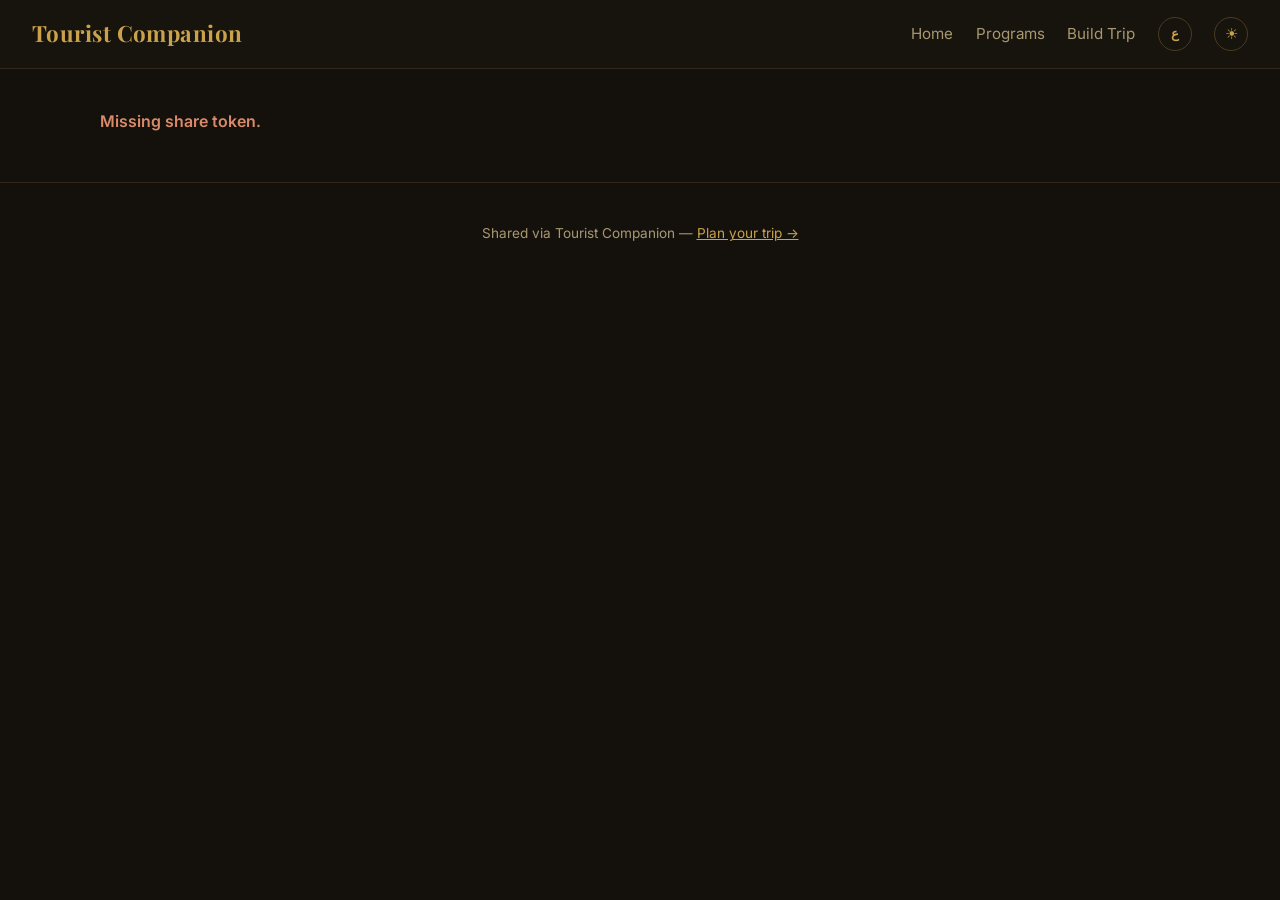
<file: website/Gradtouristcompanion/share.html>
<!DOCTYPE html>
<html lang="en">
<head>
  <meta charset="UTF-8" />
  <meta name="viewport" content="width=device-width, initial-scale=1.0" />
  <title>Shared Trip — Tourist Companion</title>
  <link rel="icon" href="favicon.png" />
  <script src="js/theme.js"></script>
  <script src="js/i18n.js"></script>
  <link rel="stylesheet" href="css/app.css" />
</head>
<body>
  <header class="app-header">
    <div class="logo" data-i18n="brand">Tourist Companion</div>
    <nav>
      <a href="index.html" data-i18n="nav.home">Home</a>
      <a href="programs.html" data-i18n="nav.programs">Programs</a>
      <a href="build.html" data-i18n="nav.build">Build Trip</a>
      <button class="lang-toggle" onclick="toggleLang()" aria-label="Switch language">ع</button>
      <button class="theme-toggle" onclick="toggleTheme()" aria-label="Toggle theme">☀</button>
    </nav>
  </header>

  <main>
    <div id="status"></div>
    <div id="content"></div>
  </main>

  <footer class="app-footer"><span data-i18n="share.footer">Shared via Tourist Companion</span> —
    <a href="build.html" data-i18n="footer.plan_cta">Plan your trip →</a></footer>

  <script src="js/itinerary.js"></script>
  <script src="js/map.js"></script>
  <script>
    const $ = id => document.getElementById(id);
    let trip = null;

    (async () => {
      const token = new URLSearchParams(location.search).get('t');
      if (!token) { fail(t('share.missing')); return; }
      const res = await fetch(`/api/shared/${encodeURIComponent(token)}`);
      if (!res.ok) { fail(t('share.invalid')); return; }
      trip = await res.json();
      renderShared();
    })();

    function renderShared() {
      if (!trip) return;
      const esc = s => { const d = document.createElement('div'); d.textContent = s; return d.innerHTML; };
      const plan = trip.plan;
      document.title = `${trip.name} — ${t('brand')}`;
      $('content').innerHTML = `
        <h1>${esc(trip.name)}</h1>
        <p class="subtitle">${t('share.subtitle')} · ${plan.total_places} ${t('summary.places')}
          ${t('share.over')} ${plan.days.length} ${tPlural(plan.days.length)}</p>
        <div class="summary">
          <div><b>${plan.total_places}</b> ${t('summary.places')}</div>
          <div><b><span data-egp="${plan.total_cost}">${Currency.fmt(plan.total_cost)}</span></b> ${t('share.in_tickets')}</div>
          <div><b>${plan.days.length}</b> ${tPlural(plan.days.length)}</div>
        </div>
        <div class="toolbar no-print">
          <button class="btn secondary" onclick="window.print()">${t('btn.print')}</button>
          <button class="btn secondary" onclick="downloadIcs(trip.plan, trip.name)">${t('btn.ics')}</button>
          <label for="currency" style="margin:0 0 0 auto;">${t('label.currency')}</label>
          <select id="currency">
            <option>EGP</option><option>USD</option><option>EUR</option><option>GBP</option>
          </select>
        </div>
        <div id="trip-map" class="trip-map no-print"></div>
        <div id="days-container"></div>`;
      renderItinerary($('days-container'), plan);
      if (window.TripMap) TripMap.render($('trip-map'), plan);
      Currency.init($('currency'));
    }

    function fail(msg) {
      $('status').className = 'error';
      $('status').textContent = msg;
    }

    document.addEventListener('langchange', renderShared);
  </script>
</body>
</html>
</file>
<file: website/Gradtouristcompanion/css/app.css>
/* Tourist Companion — design system (Luxury theme).
   Dark is the default; [data-theme="light"] overrides the tokens.
   Every colour is a token so the two themes share one set of components. */

@import url('https://fonts.googleapis.com/css2?family=Inter:wght@400;500;600;700&family=Playfair+Display:wght@500;600;700&display=swap');
@import url('https://fonts.googleapis.com/css2?family=Cairo:wght@400;500;600;700&family=El+Messiri:wght@500;600;700&display=swap');

:root {
  --bg: #14110d;
  --surface: #1c1710;
  --surface-2: #211a10;
  --header-bg: #17130d;
  --border: #33291a;
  --border-strong: #4a3c22;
  --text: #ece2cf;
  --text-muted: #a89871;
  --gold: #c9a24b;
  --gold-strong: #d9b869;
  --on-gold: #14110d;
  --danger: #d98a6a;
  --ok: #8fbf7f;
  --shadow: 0 6px 24px rgba(0, 0, 0, .35);

  --font-head: 'Playfair Display', Georgia, serif;
  --font-body: 'Inter', 'Segoe UI', system-ui, sans-serif;
  --radius: 8px;
  --radius-lg: 14px;
  --maxw: 1120px;
}

:root[data-theme="light"] {
  --bg: #f3e7cb;          /* warm sand — softer than the old bright ivory */
  --surface: #fbf4e3;
  --surface-2: #ede0c2;
  --header-bg: #f8f0dc;
  --border: #e4d4ad;
  --border-strong: #d0ba86;
  --text: #3a2c18;
  --text-muted: #8a7448;
  --gold: #b07d24;
  --gold-strong: #935f14;
  --on-gold: #ffffff;
  --danger: #b0431f;
  --ok: #3b7d2f;
  --shadow: 0 6px 20px rgba(120, 90, 30, .14);
}

* { margin: 0; padding: 0; box-sizing: border-box; }

body {
  font-family: var(--font-body);
  background: var(--bg);
  color: var(--text);
  line-height: 1.6;
  -webkit-font-smoothing: antialiased;
}

h1, h2, h3, .logo { font-family: var(--font-head); font-weight: 700; }
a { color: var(--gold-strong); }

/* --- header / nav --- */
header.app-header {
  background: var(--header-bg);
  border-bottom: 1px solid var(--border);
  padding: 1rem 2rem;
  display: flex;
  justify-content: space-between;
  align-items: center;
  flex-wrap: wrap;
  gap: .6rem;
  position: sticky;
  top: 0;
  z-index: 50;
}
header.app-header .logo { font-size: 1.4rem; color: var(--gold); letter-spacing: .02em; }
header.app-header nav { display: flex; align-items: center; gap: 1.4rem; flex-wrap: wrap; }
header.app-header a { color: var(--text-muted); text-decoration: none; font-size: .95rem; font-family: var(--font-body); }
header.app-header a:hover { color: var(--gold); }
header.app-header .user { color: var(--gold); font-weight: 600; }

.theme-toggle, .lang-toggle {
  background: transparent;
  border: 1px solid var(--border-strong);
  color: var(--gold);
  width: 34px; height: 34px;
  border-radius: 50%;
  cursor: pointer;
  font-size: 15px;
  line-height: 1;
}
.lang-toggle { font-size: 13px; font-weight: 600; }
.theme-toggle:hover, .lang-toggle:hover { border-color: var(--gold); }

main { max-width: var(--maxw); margin: 2.5rem auto; padding: 0 1.25rem; }
h1 { font-size: 2rem; margin-bottom: .5rem; color: var(--text); }
.subtitle { color: var(--text-muted); margin-bottom: 2rem; max-width: 640px; }

/* --- cards / forms --- */
.card {
  background: var(--surface);
  border: 1px solid var(--border);
  border-radius: var(--radius-lg);
  padding: 1.5rem;
}
form.grid {
  display: grid;
  grid-template-columns: repeat(auto-fit, minmax(180px, 1fr));
  gap: 1rem;
  align-items: end;
}
label { font-weight: 600; font-size: .82rem; color: var(--gold); display: block; margin-bottom: .35rem; letter-spacing: .01em; }
input, select {
  width: 100%;
  padding: .6rem .7rem;
  border: 1px solid var(--border-strong);
  border-radius: var(--radius);
  font-size: 1rem;
  background: var(--bg);
  color: var(--text);
  font-family: var(--font-body);
}
input:focus, select:focus { outline: none; border-color: var(--gold); }
input::placeholder { color: var(--text-muted); }

/* --- buttons --- */
.btn {
  background: var(--gold);
  color: var(--on-gold);
  border: 0;
  border-radius: var(--radius);
  padding: .8rem 1.4rem;
  font-size: 1rem;
  font-weight: 600;
  cursor: pointer;
  font-family: var(--font-body);
  transition: background .15s;
}
.btn:hover { background: var(--gold-strong); }
.btn.secondary { background: transparent; color: var(--gold); border: 1px solid var(--gold); }
.btn.secondary:hover { background: transparent; border-color: var(--gold-strong); color: var(--gold-strong); }
.btn.danger { background: transparent; color: var(--danger); border: 1px solid var(--danger); padding: .4rem .9rem; font-size: .9rem; }
.btn.danger:hover { background: transparent; }
.btn.full { grid-column: 1 / -1; width: 100%; }

/* --- interest / constraint chips --- */
.chips { display: flex; flex-wrap: wrap; gap: .5rem; }
.chip {
  border: 1px solid var(--border-strong);
  border-radius: 999px;
  padding: .35rem .9rem;
  cursor: pointer;
  user-select: none;
  font-size: .9rem;
  background: var(--surface);
  color: var(--text-muted);
  transition: all .15s;
}
.chip.on { background: var(--gold); border-color: var(--gold); color: var(--on-gold); }
.constraint-chips { display: flex; gap: .4rem; flex-wrap: wrap; margin: .8rem 0; align-items: center; }
.constraint-chips .chip.removed { text-decoration: line-through; color: var(--text-muted); }

/* --- status --- */
#status { margin: 1.2rem 0; color: var(--text-muted); }
#status.error { color: var(--danger); font-weight: 600; }
#status.ok { color: var(--ok); font-weight: 600; }

/* --- summary + toolbar --- */
.summary {
  background: var(--surface-2);
  border: 1px solid var(--border);
  color: var(--text);
  border-radius: var(--radius-lg);
  padding: 1.1rem 1.5rem;
  margin: 1.5rem 0;
  display: flex;
  gap: 2.5rem;
  flex-wrap: wrap;
  align-items: center;
}
.summary b { display: block; font-size: 1.5rem; color: var(--gold); font-family: var(--font-head); }
.summary .spacer { flex: 1; }
.toolbar { display: flex; gap: .6rem; align-items: center; flex-wrap: wrap; margin: 1rem 0; }
.toolbar .btn { padding: .55rem 1.1rem; font-size: .95rem; }
.toolbar select { width: auto; padding: .5rem .7rem; font-size: .95rem; }

/* --- itinerary day cards --- */
.day {
  background: var(--surface);
  border: 1px solid var(--border);
  border-radius: var(--radius-lg);
  margin-bottom: 1.2rem;
  overflow: hidden;
}
.day-head {
  background: var(--surface-2);
  padding: .8rem 1.3rem;
  font-weight: 600;
  color: var(--gold);
  display: flex;
  justify-content: space-between;
  flex-wrap: wrap;
  gap: .4rem;
  border-bottom: 1px solid var(--border);
}
.stop {
  display: flex;
  gap: 1rem;
  padding: .8rem 1.3rem;
  border-top: 1px solid var(--border);
  align-items: baseline;
}
.stop:first-child { border-top: 0; }
.stop .time { color: var(--gold); font-weight: 600; white-space: nowrap; min-width: 7.5rem; }
.stop .name { flex: 1; }
.stop .meta { color: var(--text-muted); font-size: .85rem; }
.stop .price { font-weight: 600; white-space: nowrap; }
.warn { color: var(--danger); font-size: .85rem; }
.map-link { text-decoration: none; font-size: .85rem; margin-left: .2rem; }
.day-link { color: var(--gold); font-weight: 600; text-decoration: none; margin-left: .6rem; font-size: .9rem; }
.day-link:hover { text-decoration: underline; }
.stop-actions { display: flex; gap: .3rem; align-items: center; }
.icon-btn {
  border: 1px solid var(--border-strong);
  background: var(--surface);
  color: var(--text);
  border-radius: 6px;
  padding: .15rem .45rem;
  cursor: pointer;
  font-size: .85rem;
}
.icon-btn:hover { border-color: var(--gold); }
.icon-btn.on { background: var(--gold); border-color: var(--gold); color: var(--on-gold); }

/* --- programs --- */
.programs { display: grid; grid-template-columns: repeat(auto-fill, minmax(260px, 1fr)); gap: 1.4rem; }
.program-card {
  background: var(--surface);
  border: 1px solid var(--border);
  border-radius: var(--radius-lg);
  overflow: hidden;
  display: flex;
  flex-direction: column;
}
.program-card img { width: 100%; height: 160px; object-fit: cover; }
.program-card .p-body { padding: 1.1rem 1.3rem 1.3rem; display: flex; flex-direction: column; gap: .5rem; flex: 1; }
.program-card h3 { color: var(--gold); font-size: 1.2rem; }
.program-card .p-desc { color: var(--text-muted); font-size: .9rem; flex: 1; }
.program-card .p-meta { color: var(--text-muted); font-size: .82rem; }
.program-card .btn { align-self: flex-start; }

/* --- trip rows --- */
.trip-row {
  display: flex;
  gap: 1rem;
  align-items: center;
  padding: 1rem 1.5rem;
  background: var(--surface);
  border: 1px solid var(--border);
  border-radius: var(--radius-lg);
  margin-bottom: .8rem;
  flex-wrap: wrap;
}
.trip-row .t-name { font-weight: 600; color: var(--gold); flex: 1; min-width: 150px; font-family: var(--font-head); }
.trip-row .t-meta { color: var(--text-muted); font-size: .9rem; }

/* --- auth --- */
.auth-card { max-width: 420px; margin: 3rem auto; }
.tabs { display: flex; margin-bottom: 1.2rem; border-bottom: 1px solid var(--border); }
.tab {
  flex: 1;
  text-align: center;
  padding: .7rem;
  font-weight: 600;
  color: var(--text-muted);
  cursor: pointer;
  border-bottom: 2px solid transparent;
  margin-bottom: -1px;
}
.tab.on { color: var(--gold); border-bottom-color: var(--gold); }
.field { margin-bottom: 1rem; }

footer.app-footer {
  text-align: center;
  color: var(--text-muted);
  padding: 2.5rem 1.25rem;
  font-size: .85rem;
  border-top: 1px solid var(--border);
  margin-top: 3rem;
}
footer.app-footer a { color: var(--gold); }

/* --- homepage --- */
.hero {
  position: relative;
  padding: 6rem 2rem;
  background: linear-gradient(rgba(15, 12, 8, .60), rgba(15, 12, 8, .82)),
              url('../img/pyramids_of_giza.jpg') center / cover;
  color: #f3e8cc;
  text-align: left;
}
.hero .inner { max-width: var(--maxw); margin: 0 auto; }
.hero .eyebrow { font-size: .8rem; letter-spacing: .2em; text-transform: uppercase; color: var(--gold); margin-bottom: 1rem; }
.hero h1 { font-size: 3rem; line-height: 1.1; color: #f3e8cc; max-width: 640px; margin-bottom: 1rem; }
.hero p { font-size: 1.15rem; color: #d8cba6; max-width: 520px; margin-bottom: 1.8rem; }
.hero .btns { display: flex; gap: 1rem; flex-wrap: wrap; }
.hero .btn.ghost { background: transparent; color: #f3e8cc; border: 1px solid rgba(243, 232, 204, .5); }

.strip {
  max-width: var(--maxw);
  margin: 0 auto;
  display: flex;
  gap: 3rem;
  padding: 1.6rem 1.25rem;
  flex-wrap: wrap;
  border-bottom: 1px solid var(--border);
}
.strip .stat b { display: block; font-size: 1.6rem; color: var(--gold); font-family: var(--font-head); }
.strip .stat span { font-size: .85rem; color: var(--text-muted); }

.home-section { max-width: var(--maxw); margin: 3rem auto; padding: 0 1.25rem; }
.home-section h2 { font-size: 1.8rem; color: var(--text); margin-bottom: .3rem; }
.home-section .sec-sub { color: var(--text-muted); margin-bottom: 1.8rem; }

.steps { display: grid; grid-template-columns: repeat(auto-fit, minmax(220px, 1fr)); gap: 1.4rem; }
.step { background: var(--surface); border: 1px solid var(--border); border-radius: var(--radius-lg); padding: 1.4rem; }
.step .n { color: var(--gold); font-family: var(--font-head); font-size: 1.6rem; }
.step h3 { color: var(--text); margin: .4rem 0; font-size: 1.15rem; }
.step p { color: var(--text-muted); font-size: .92rem; }

/* --- mobile nav --- */
.nav-icon { display: none; background: transparent; border: 1px solid var(--border-strong); color: var(--gold); border-radius: 6px; padding: .3rem .5rem; cursor: pointer; font-size: 1.1rem; }
@media (max-width: 760px) {
  header.app-header { padding: .9rem 1.25rem; }
  header.app-header nav { display: none; width: 100%; flex-direction: column; align-items: flex-start; gap: .9rem; padding-top: .6rem; }
  header.app-header.open nav { display: flex; }
  .nav-icon { display: block; }
  .hero { padding: 4rem 1.25rem; }
  .hero h1 { font-size: 2.2rem; }
}

/* --- admin dashboard --- */
.admin-strip { margin-bottom: 1.5rem; }
.admin-h2 { font-family: var(--font-head); color: var(--text); margin: 2rem 0 .8rem; font-size: 1.4rem; }
.table-card { padding: 0; overflow-x: auto; }
.admin-table { width: 100%; border-collapse: collapse; font-size: .92rem; }
.admin-table th, .admin-table td { padding: .65rem .9rem; text-align: start; white-space: nowrap; }
.admin-table th { color: var(--gold); font-weight: 600; border-bottom: 1px solid var(--border-strong); }
.admin-table td { border-bottom: 1px solid var(--border); color: var(--text); }
.admin-table tr:last-child td { border-bottom: none; }
.badge { background: var(--gold); color: var(--on-gold); border-radius: 20px; padding: .1rem .6rem; font-size: .78rem; font-weight: 600; }
.btn.sm { padding: .25rem .7rem; font-size: .82rem; }

/* --- Arabic / RTL --- */
html[lang="ar"] {
  --font-head: 'El Messiri', 'Playfair Display', serif;
  --font-body: 'Cairo', 'Segoe UI', system-ui, sans-serif;
}
/* keep numeric fields (times, prices, stat figures) left-to-right in RTL */
[dir="rtl"] .stop .time, [dir="rtl"] .stop .price,
[dir="rtl"] .p-meta, [dir="rtl"] .strip .stat b { direction: ltr; }
[dir="rtl"] .hero .inner { text-align: right; }
/* the toolbar spacer uses an inline margin-left:auto — flip it for RTL */
[dir="rtl"] .toolbar label[for="currency"] { margin: 0 auto 0 0 !important; }

/* --- interactive trip map --- */
.trip-map { height: 380px; width: 100%; border: 1px solid var(--border); border-radius: var(--radius-lg); margin: 1.2rem 0; background: var(--surface-2); }
@media (max-width: 760px) { .trip-map { height: 300px; } }

/* --- print (Save as PDF) --- */
@media print {
  header.app-header, footer.app-footer, form, .toolbar, .programs, .hero,
  .strip, .home-section, #status, .stop-actions, .map-link, .day-link,
  .constraint-chips, .trip-row .btn, .nav-icon, .no-print { display: none !important; }
  body { background: #fff; color: #000; }
  main { max-width: none; margin: 0; }
  .card, .day, .summary { border: 1px solid #ccc; break-inside: avoid; }
  .summary, .day-head { background: #fff; }
  .summary b, .day-head, .stop .time, .stop .price, .program-card h3 { color: #000; }
}
</file>
